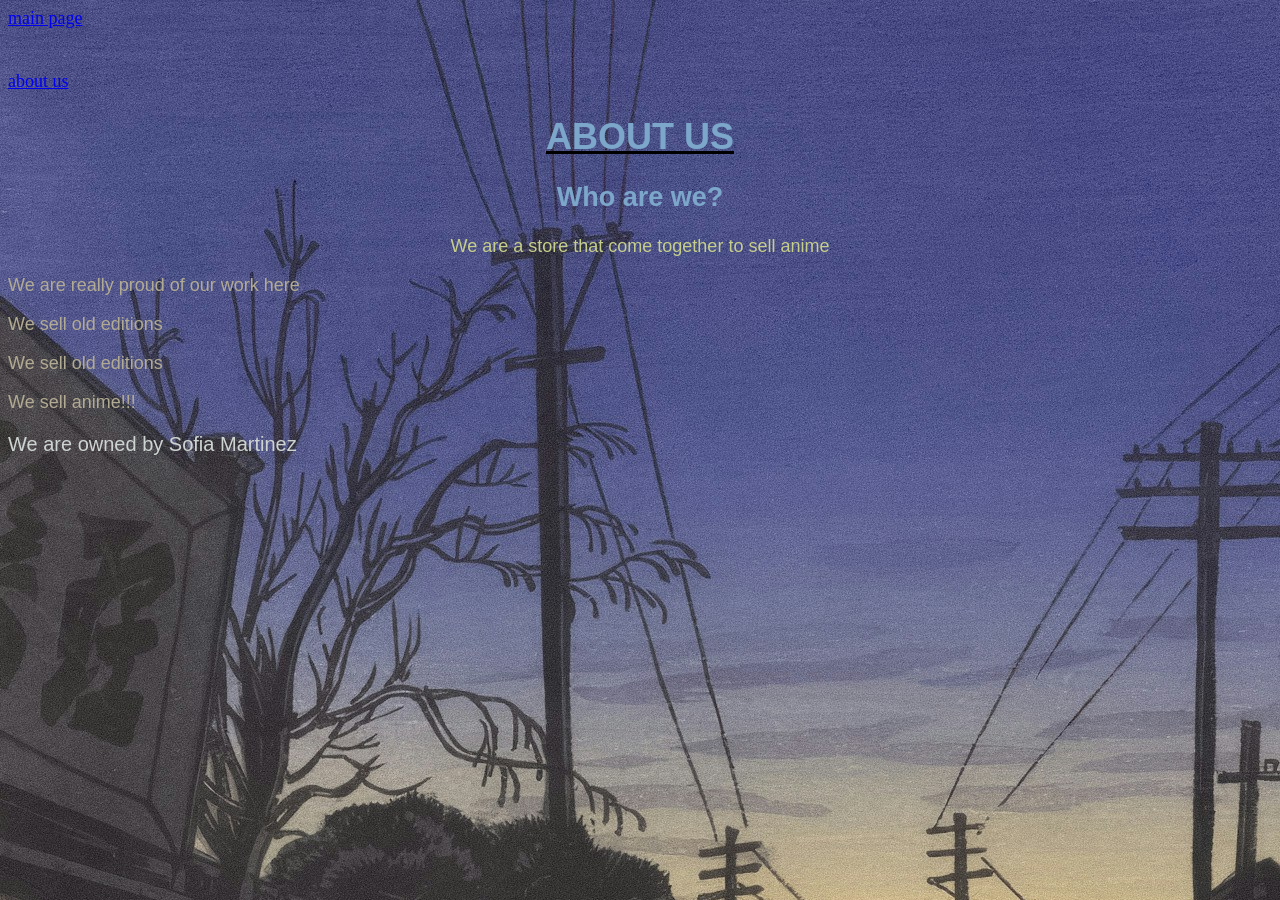
<file: about.html>
<!website about page>
<!DOCTYPE html>
    <html lang = "en">
        <head>
            <title>Anime Haven</title>
            <link rel = "stylesheet" type = "text/css" href = "mysite.css">
        </head>
        <body>
            <nav>
                <a href = index.html> main page</a>
                <br>
                <br>
                <br>
                <a href = about.html> about us</a>
            </nav>
            <u> <h1> ABOUT US </h1> </u>
            <h2> Who are we? </h2>
            <p style = "color:rgb(198, 207, 138); text-align: center"> We are a store that come together to sell anime</p>
            <p>We are really proud of our work here</p>
            <p>We sell old editions</p>
            <p>We sell old editions</p>
            <p>We sell anime!!!</p>
            <p id="owner">We are owned by Sofia Martinez</p>
        </body>
    </html>
</file>
<file: mysite.css>
body{
    background-color:rgb(239, 130, 100);
    background-image: url(anime.jpg);
    background-attachment: fixed;
}

h1, h2, li{
    text-align: center;
    color:rgb(124, 167, 202);
}

p{
    color:rgb(178, 171, 147);
    text-align: justify;
    font-family: "Silkscreen", sans-serif;
}

#owner {
  font-family: "Helvetica";
  color: rgb(206, 212, 210);
  font-size: 20px;
}
div {
width: 200px;
height: 300px;
background-color: pink;
}
/*accesibility: dyslexia - sans-serif headings, lartge text, left-alignes*/
h1, h2 {
    font-family: "Poppins", sans-serif;
}
body {
    font-size: 18px;
}
p, li{
    text-align: left; /*never justified*/
}

/*accessibility: neurodiverse - respect "reduce motion" setting*/
@media (prefers-reduced-motion: reduce){
    *{
        transition: none !important;
        animation: none !important;
        transform: none !important;
    }
}
/*accesibility: high contrast button*/
.btn{
    background: #c2185b;
}
/*accessibility: colour blindness -  underline and bold, not colour alone*/


/*Hover effect*/
a:hover {
  background-color: yellow;
  font-size: 20px;
}


/*Css transition */
nav a{
transition: background-color 0.3s ease, color 0.3s ease, font-size 0.3s ease;
}

/*Flexbox*/
nav ul {
    list-style: none;
    margin: 0;
    padding: 0;
    display: flex;
    flex-wrap: wrap;
}


@media (max-width: 599px){
    nav {
        flex-direction: column;
    }

    #home,
    #services,
    #about,
    #gallery,
    #testimonials,
    #contact {
           padding: 1.25rem;
    }

    #home h2{
        font-size: 1.6rem;
    }

    #home img{
        width: 100%;
        height: 15rem;
    }

    .service-card {
        width: 100%;
    }

    article,
    aside {
        width: 90%;
        padding: 1rem;
    }

    article img{
        width: 100%;
    }
}

@media (min-width: 600px) and (max-width: 1024px){
    #home img{
        width: 85%;
        height: 20rem;
    }

    .service-card{
        width: 40%;
    }

    article{
        width: 85%;
    }

    aside{
        width: 80%;
    }
}

@media (min-width: 1025px){
    .service-card{
        width: 22%;
    }

    header h1{
        font-size: 2.75rem;
    }
}
</file>
